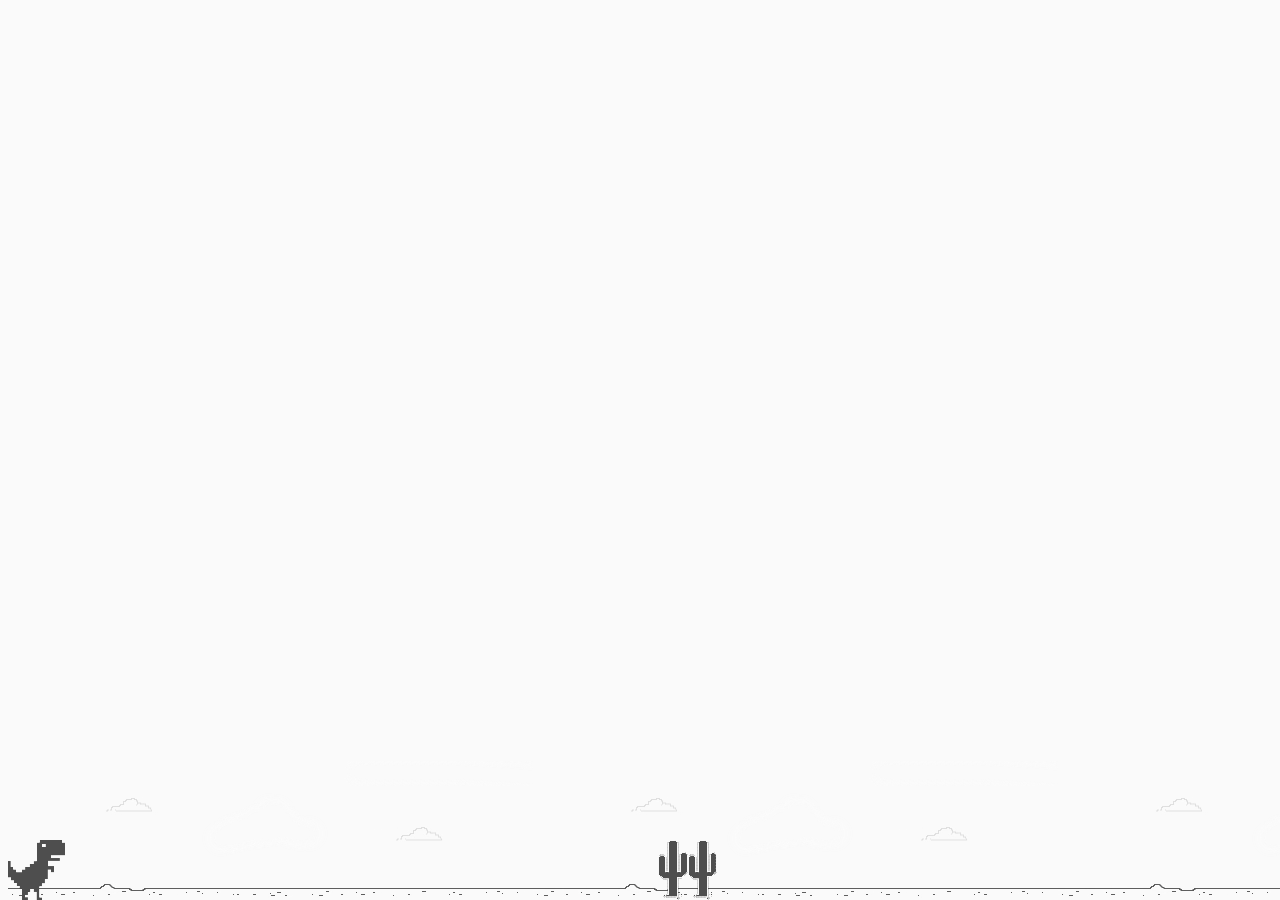
<file: dino_game/index.html>
<DOCTYPE html>
    
<html>
    <head>
        <meta charset="utf-8">
        <title>Dio Dino Game</title>
        <link rel="stylesheet" href="css/style.css" type="text/css">
        <script src="js/script.js" charset="utf-8" defer></script>
    </head>
    <body>
        <div class="background">
            <div class="dino"></div>
        </div>
    </body>
</html>
</file>
<file: dino_game/css/style.css>
body {
    background: #fafafa;
    overflow: hidden;
}

.dino {
    width: 60px;
    height: 60px;
    background-image: url(../images/dino.png);
    position: absolute;
    bottom: 0;
}

.cactus {
    position:absolute;
    width: 60px;
    height: 60px;
    bottom: 0;
    background-image: url(../images/cactus.png);
}

.game-over {
    text-align: center;
    color: #666;
    margin-top: 50px;
    font-family: arial;
}

@keyframes slideright {
    from {
        background-position: 70000%;
    }
    to {
        background-position: 0;
    }
}

.background {
    position: absolute;
    bottom: 0;
    background-image: url(../images/background.png);
    background-repeat: repeat-x;
    animation: slideright 600s infinite linear;
    width: 100%;
    height: 200px;
}
</file>
